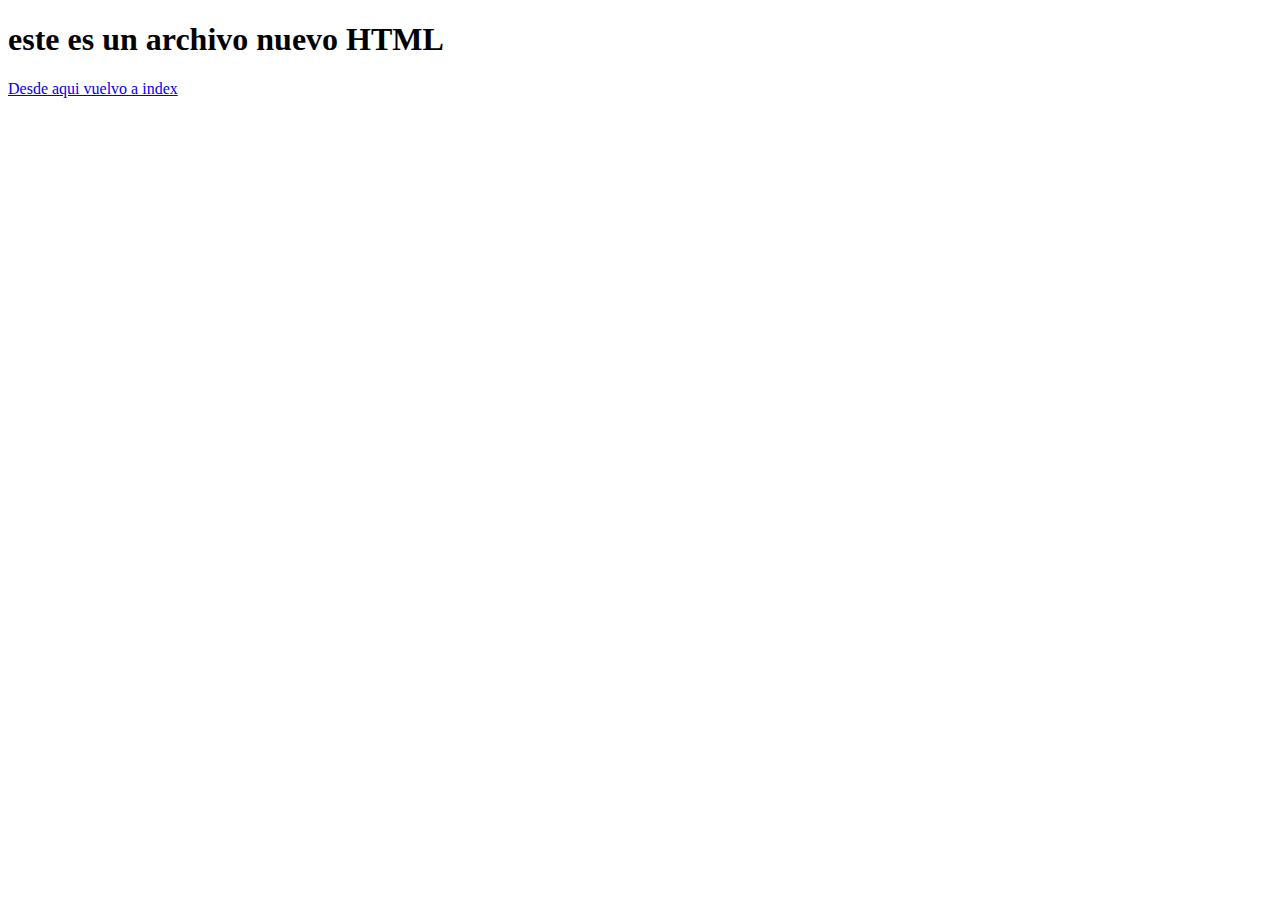
<file: ejemplo-enlace.html>
<!DOCTYPE html>
<html lang="en">
<head>
    <meta charset="UTF-8">
    <meta name="viewport" content="width=device-width, initial-scale=1.0">
    <title>ejemplo enlace</title>
    <a href=""></a>
</head>
<body>
    <h1> este es un archivo nuevo HTML</h1>
    <a href="index.html">Desde aqui vuelvo a index</a>
</body>
</html>
</file>
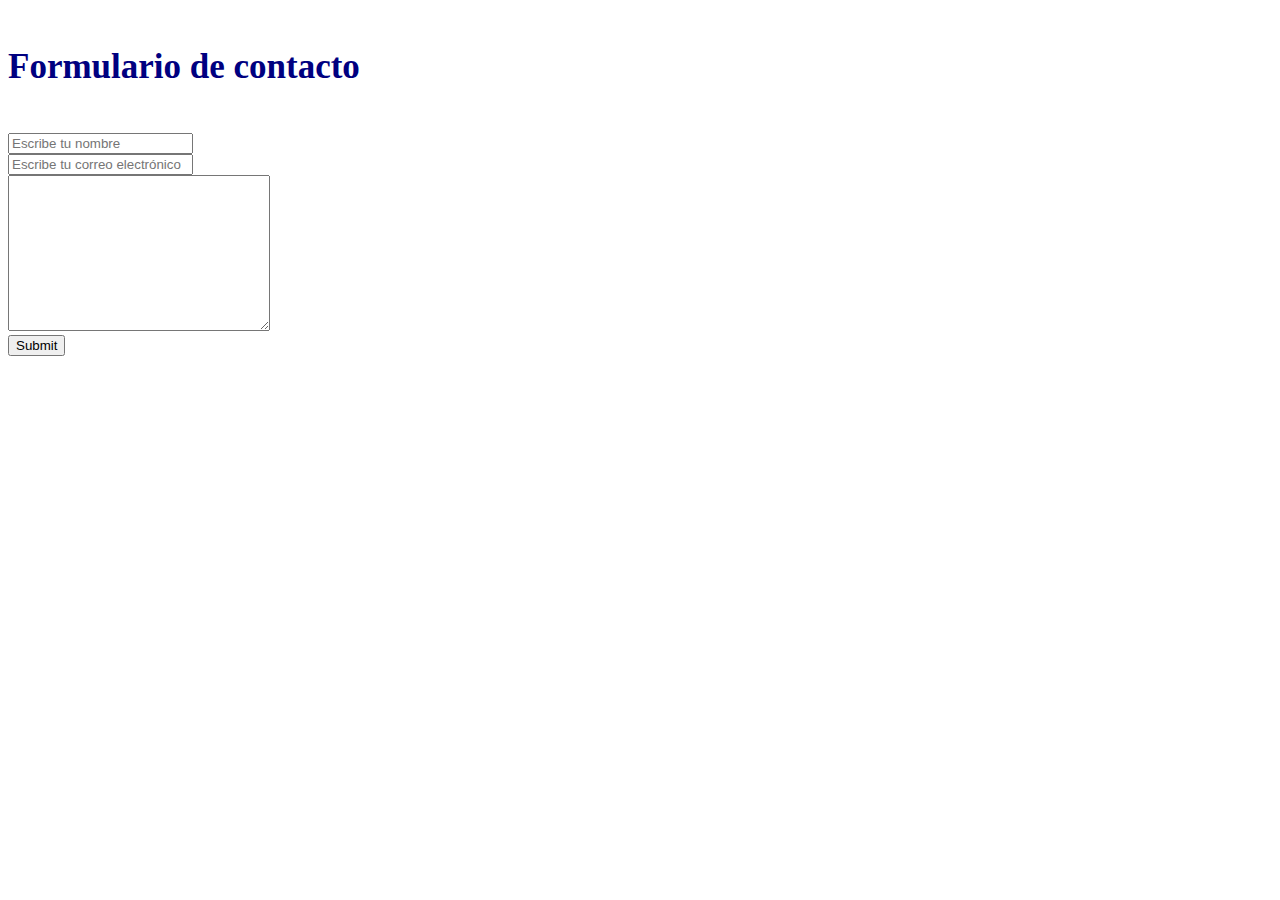
<file: formulario.html>
<!DOCTYPE html>
<html lang="en">
<head>
    <meta charset="UTF-8">
    <meta name="viewport" content="width=device-width, initial-scale=1.0">
    <title>Document</title>
    <link rel="stylesheet" href="estilos.css">
</head>
<body>
    <h4 class="formulario-contacto">Formulario de contacto</h4>
    <form action="https://formsubmit.co/nnsalcedo2@gmail.com" method="post">
    
        <input type="text" name="nombre" placeholder="Escribe tu nombre"  title="El nombre solo acepta letras y espacios en blanco" required> <br>
        
        <input type="email" name="correo" placeholder="Escribe tu correo electrónico" title="formato de correo inválido" required> <br>
    
        <textarea name="comentarios" cols="30" rows="10" required></textarea> <br>
        <input type="submit">
    
    </form>    
</body>
</html>
</file>
<file: estilos.css>
html {
    scroll-behavior: smooth;
} /* DESPLAZAMIENTO GLADUAL DENTRO DE LA PAGINA*/
.presentación{
    display: flex;
    flex-direction: row;
    justify-content: center;
    background: beige;
    font-size: 25px;
    color: brown;
    padding: 10px;
    border: blanchedalmond;
}
h1{
    color: blue;
    font-size: 20px;
    display: flex;
    justify-content: center;
    background-color: aliceblue;
}

ul {
    display: block;
}

.formulario-contacto{
color: navy;
font-size: 35px;
}

.encabezados{
    color: salmon;
    font: size 20px; 
    text-align: center;
}

.etiquetas-de-textos-basicos{
    color: darkgreen;
    font-size: 20px;
    text-align: justify;
    font-family:Georgia, 'Times New Roman', Times, serif ;
}

.etiquetas-de-texto-semanticas{
    color: sienna;
    font-size: 20px;
    text-align: right;
    font-family: 'Lucida Sans', 'Lucida Sans Regular', 'Lucida Grande', 'Lucida Sans Unicode', Geneva, Verdana, sans-serif;
    text-decoration: underline;
}


ul{
background-color: aqua;
}
.ul li{
    margin: 0 15px; 
}
.ul li a{
    color: darkviolet;
    text-decoration: none;
    padding: 10px;
}
</file>
